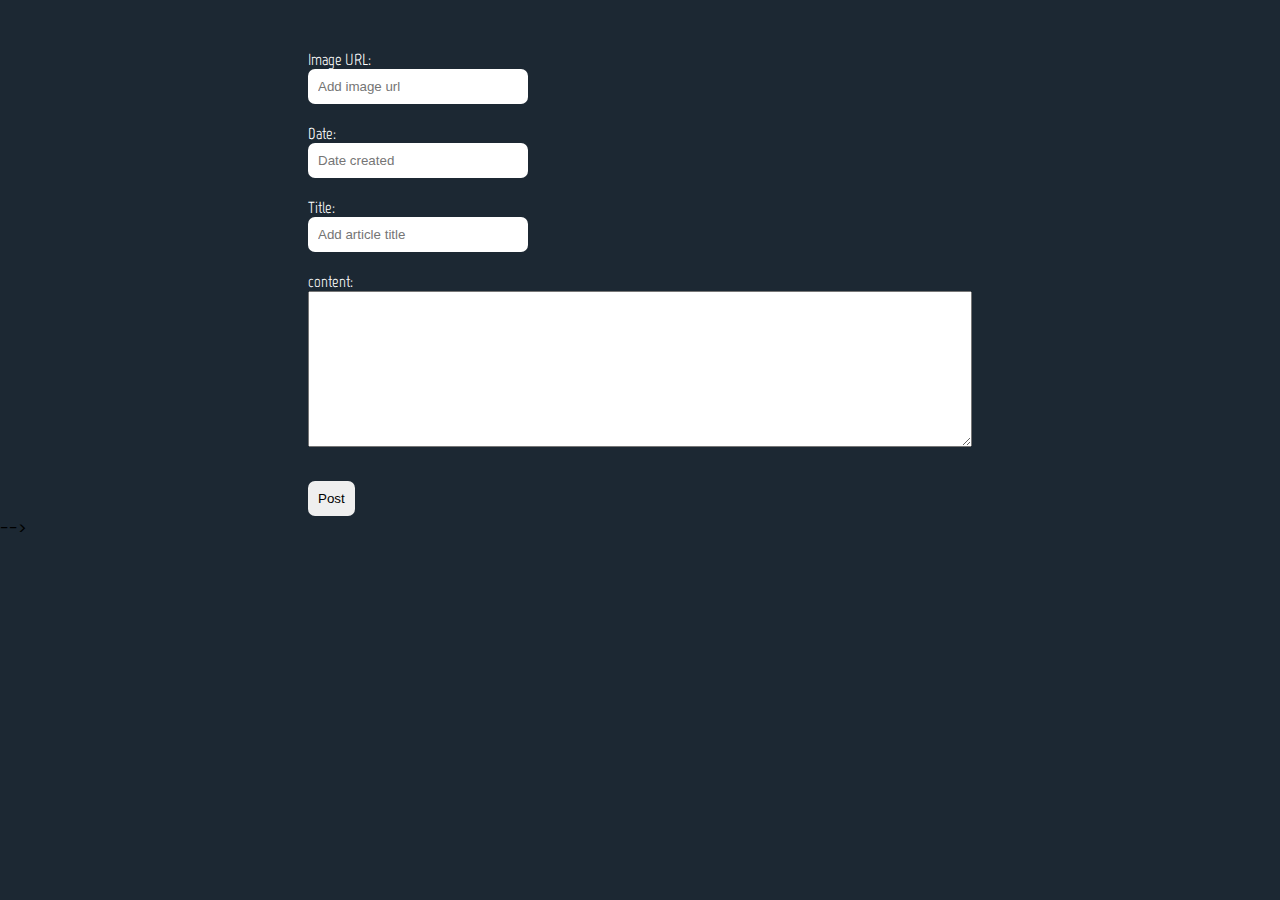
<file: pages/addarticle.html>
<!DOCTYPE html>
<html lang="en">
  <head>
    <meta charset="UTF-8" />
    <meta name="viewport" content="width=device-width, initial-scale=1.0" />
    <!-- Google fonts -->
    <link
      href="https://fonts.googleapis.com/css2?family=Marvel:wght@700&display=swap"
      rel="stylesheet"
    />
    <link
      href="https://fonts.googleapis.com/css2?family=Righteous&display=swap"
      rel="stylesheet"
    />
    <link
      href="https://fonts.googleapis.com/css2?family=Anton&family=Balsamiq+Sans:wght@700&display=swap"
      rel="stylesheet"
    />
    <link
      href="https://fonts.googleapis.com/css2?family=Maven+Pro&display=swap"
      rel="stylesheet"
    />
    <link
      href="https://fonts.googleapis.com/css2?family=Poppins:wght@300&display=swap"
      rel="stylesheet"
    />

    <!-- Font Awesome CDN -->
    <link
      rel="stylesheet"
      href="https://use.fontawesome.com/releases/v5.14.0/css/all.css"
      integrity="sha384-HzLeBuhoNPvSl5KYnjx0BT+WB0QEEqLprO+NBkkk5gbc67FTaL7XIGa2w1L0Xbgc"
      crossorigin="anonymous"
    />

    <!-- JQuery CDN -->
    <script src="https://ajax.googleapis.com/ajax/libs/jquery/3.5.1/jquery.min.js"></script>



    <link rel="stylesheet" href="../public/styles/addarticle.css" />
    <title>Add article</title>
  </head>

  <body>
    <div id="errorMessage"></div>
    <div class="main-container">
      <div class="blog-add">
        <form id="addArticle" action="/articles" method="POST">
          Image URL:<br/>
        <input type="text" name="image" placeholder="Add image url">
          Date:<br />
        <input name="date" type="text" autocomplete="off" placeholder="Date created" required/>
        Title:<br />
        <input name="title" type="text" autocomplete="off" placeholder="Add article title" required/>
        content:<br />
        <textarea name="description" id="editor" rows="10" cols="80">
      </textarea>
        <button type="submit" class="btn">Post</button>
        </form>
      </div>
    </div>

    <!-- Mongo scripts-->
    <script>  

        let form = document.getElementById('addArticle');

          form.addEventListener('submit' , function (e){
            e.preventDefault();
            let data = {
              title : form.title.value,
              date : form.date.value,
              image : form.image.value,
              description : form.description.value
            };

            fetch('https://kundwabruno-portfolio.herokuapp.com/articles', {
            method: 'POST', 
            headers: {
              'Content-Type': 'application/json',
            },
            body: JSON.stringify(data),
          })
          .then(response => response.json())
          .then(data => {
            console.log('Success:', data);
            alert("Successfully deployed " + data.title);
            form.reset();
          })
          .catch((error) => {
            console.error('Error:', error);
          });
          });
    </script>

    <!-- The core Firebase JS SDK is always required and must be listed first
<script src="https://www.gstatic.com/firebasejs/7.21.1/firebase-app.js"></script>

<!-- TODO: Add SDKs for Firebase products that you want to use
     https://firebase.google.com/docs/web/setup#available-libraries -->
<!-- <script src="https://www.gstatic.com/firebasejs/7.21.1/firebase-firestore.js"></script>
<script src="https://www.gstatic.com/firebasejs/7.21.1/firebase-analytics.js"></script>

<script> -->
  <!-- // Your web app's Firebase configuration
  // For Firebase JS SDK v7.20.0 and later, measurementId is optional -->
  <!-- var firebaseConfig = {
    apiKey: "AIzaSyBnGPcbDiThxWHQVsiVwTfAR1AlM-o5HQ4",
    authDomain: "my-portfolio-53f39.firebaseapp.com",
    databaseURL: "https://my-portfolio-53f39.firebaseio.com",
    projectId: "my-portfolio-53f39",
    storageBucket: "my-portfolio-53f39.appspot.com",
    messagingSenderId: "544508778619",
    appId: "1:544508778619:web:c3890bb7ff51b05e1faade",
    measurementId: "G-9RLF5K1H1C"
  }; -->
  <!-- // Initialize Firebase
  firebase.initializeApp(firebaseConfig);
  firebase.analytics();
  const db = firebase.firestore(); -->
<!-- </script> --> -->
<script src="/scripts/blogScripts/addarticle.js"></script>
  </body>
</html>
</file>
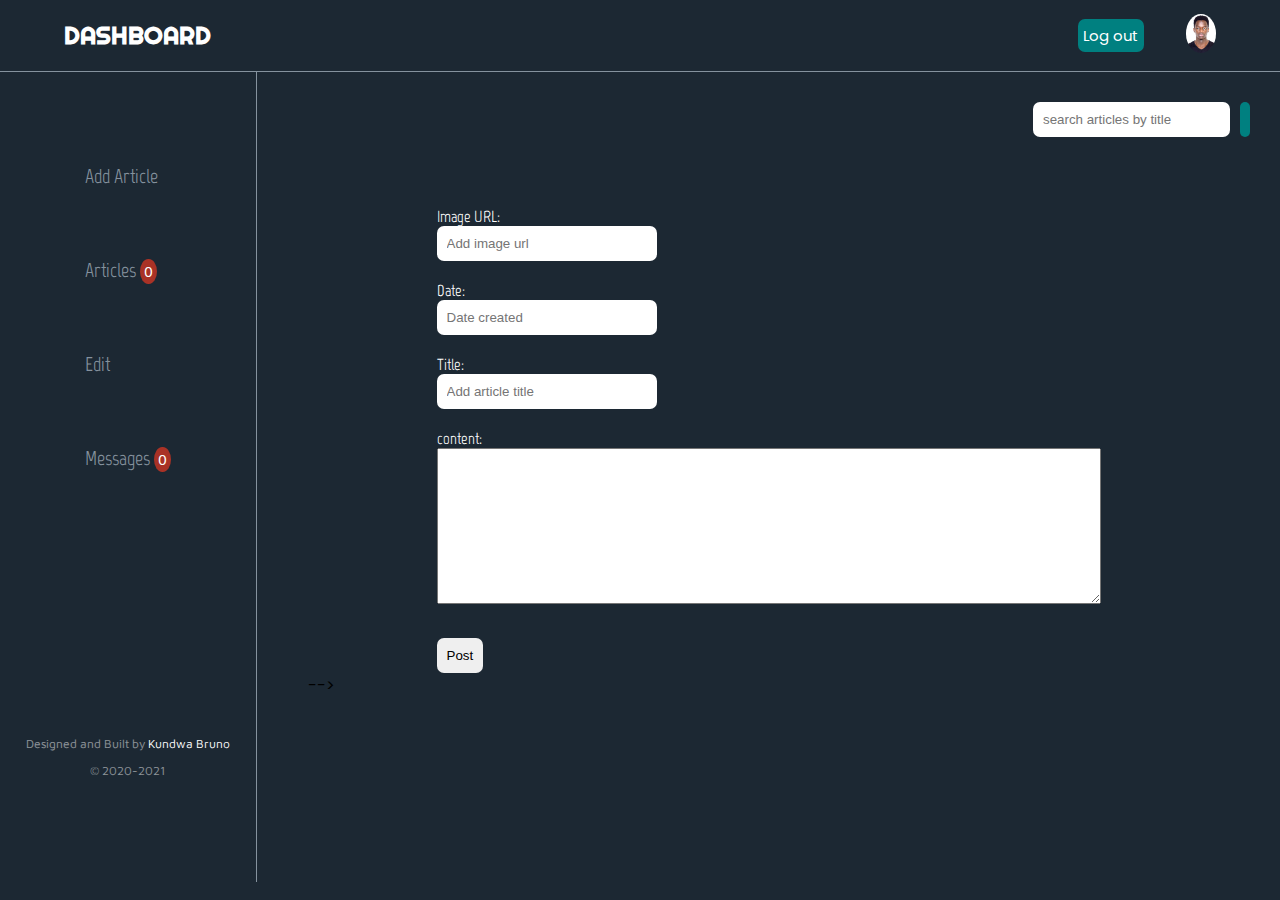
<file: pages/blogdashboard.html>
<!DOCTYPE html>
<html lang="en">

<head>
  <meta charset="UTF-8" />
  <meta name="viewport" content="width=device-width, initial-scale=1.0" />
  <!-- Google fonts -->
  <link href="https://fonts.googleapis.com/css2?family=Marvel:wght@700&display=swap" rel="stylesheet" />
  <link href="https://fonts.googleapis.com/css2?family=Righteous&display=swap" rel="stylesheet" />
  <link href="https://fonts.googleapis.com/css2?family=Anton&family=Balsamiq+Sans:wght@700&display=swap"
    rel="stylesheet" />
  <link href="https://fonts.googleapis.com/css2?family=Maven+Pro&display=swap" rel="stylesheet" />
  <link href="https://fonts.googleapis.com/css2?family=Poppins:wght@300&display=swap" rel="stylesheet" />

  <!-- Font Awesome CDN -->
  <link rel="stylesheet" href="https://use.fontawesome.com/releases/v5.14.0/css/all.css"
    integrity="sha384-HzLeBuhoNPvSl5KYnjx0BT+WB0QEEqLprO+NBkkk5gbc67FTaL7XIGa2w1L0Xbgc" crossorigin="anonymous" />

  <!-- JQuery CDN -->
  <script src="https://ajax.googleapis.com/ajax/libs/jquery/3.5.1/jquery.min.js"></script>
  <link rel="stylesheet" href="../public/styles/dashboard.css" />

  <title>Dash-board</title>
</head>

<body>
  <div class="navigation">
    <div class="nav-container">
      <div class="header-name">
        <h2>DASHBOARD</h2>
      </div>
      <div class="nav">
        <button class="btn">Log out</button>
      </div>
      <div style="margin: 0px 10px 0px; color: #85929e; font-size: 20px" class="notifications">
        <i class="fas fa-bell"></i>
      </div>
      <div class="img-container">
        <img src="../public/images/save.jpg" alt="profile pic" />
      </div>
    </div>
  </div>
  <div class="main-content">
    <div class="side-bar">
      <div class="options-container">
        <div id="addArticle" class="options">
          <i class="fas fa-plus"></i> Add Article
        </div>
        <div id="deleteArticle" class="options">
          <i class="far fa-newspaper"></i> Articles
          <span class="counter" id="articleCounter">0</span>
        </div>
        <div id="editArticle" class="options">
          <i class="fas fa-edit"></i> Edit
        </div>
        <div id="viewMessages" class="options">
          <i class="fas fa-comment"></i> Messages
          <span class="counter" id="messageCounter">0</span>
        </div>
      </div>
      <div class="footerlast">
        <p>
          <span style="opacity: 50%">Designed and Built by </span>Kundwa Bruno
        </p>
        <p style="opacity: 50%">&copy; 2020-2021</p>
      </div>
    </div>
    <div class="content">
      <div class="search">
        <form action="">
          <div class="form-input">
            <input type="text" placeholder="search articles by title" /><button class="btn"><i
                class="fas fa-search"></i></button>
          </div>
        </form>
      </div>
      <div class="blog-searched">

        
        <iframe id="frame" src="addarticle.html"></iframe>


      </div>
    </div>
  </div>
  <script>


    let articleCounter = document.getElementById('articleCounter');
    let messageCounter = document.getElementById('messageCounter');


    fetch('https://kundwabruno-portfolio.herokuapp.com/articles').then(response => response.json()).then(data =>
     articleCounter.textContent = data.length);
    fetch('https://kundwabruno-portfolio.herokuapp.com/messages').then(response => response.json()).then(data => 
      messageCounter.textContent = data.length);



  </script>
  <script src="../scripts/blogScripts/dash.js"></script>
</body>

</html>
</file>
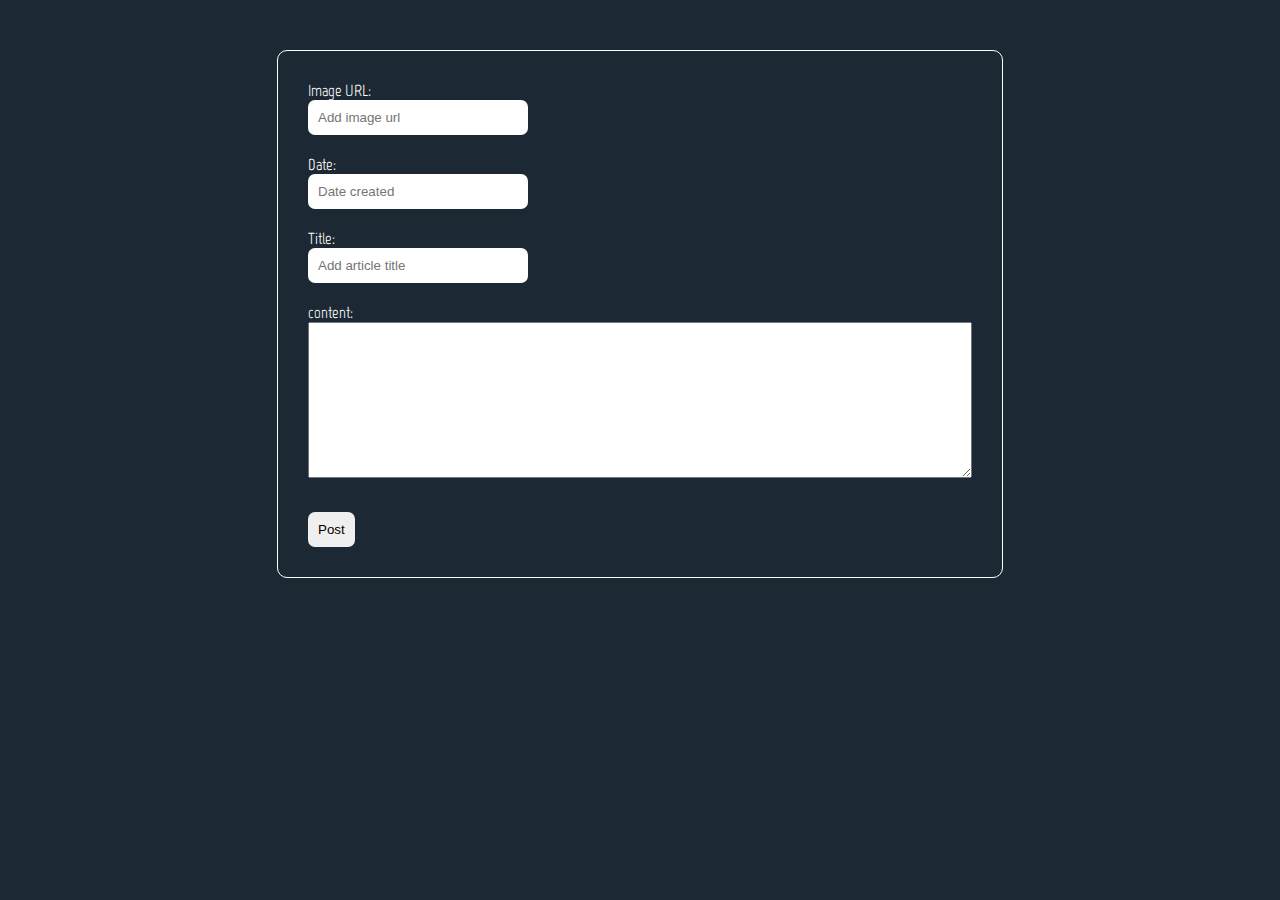
<file: pages/edit.html>
<!DOCTYPE html>
<html lang="en">
  <head>
    <meta charset="UTF-8" />
    <meta name="viewport" content="width=device-width, initial-scale=1.0" />
    <!-- Google fonts -->
    <link
      href="https://fonts.googleapis.com/css2?family=Marvel:wght@700&display=swap"
      rel="stylesheet"
    />
    <link
      href="https://fonts.googleapis.com/css2?family=Righteous&display=swap"
      rel="stylesheet"
    />
    <link
      href="https://fonts.googleapis.com/css2?family=Anton&family=Balsamiq+Sans:wght@700&display=swap"
      rel="stylesheet"
    />
    <link
      href="https://fonts.googleapis.com/css2?family=Maven+Pro&display=swap"
      rel="stylesheet"
    />
    <link
      href="https://fonts.googleapis.com/css2?family=Poppins:wght@300&display=swap"
      rel="stylesheet"
    />

    <!-- Font Awesome CDN -->
    <link
      rel="stylesheet"
      href="https://use.fontawesome.com/releases/v5.14.0/css/all.css"
      integrity="sha384-HzLeBuhoNPvSl5KYnjx0BT+WB0QEEqLprO+NBkkk5gbc67FTaL7XIGa2w1L0Xbgc"
      crossorigin="anonymous"
    />

    <!-- JQuery CDN -->
    <script src="https://ajax.googleapis.com/ajax/libs/jquery/3.5.1/jquery.min.js"></script>



    <link rel="stylesheet" href="../public/styles/addarticle.css" />
    <title>Add article</title>
  </head>

  <body>
    <div class="main-container">
      <div style="border: 1px solid white; padding: 30px; border-radius: 10px;" class="blog-add">
        <form class="editArticle" id="addArticle" action="/articles" method="PATCH">
          Image URL:<br/>
        <input type="text" name="image" placeholder="Add image url">
          Date:<br />
        <input name="date" type="text" autocomplete="off" placeholder="Date created" />
        Title:<br />
        <input name="title" type="text" autocomplete="off" placeholder="Add article title" />
        content:<br />
        <textarea name="description" id="editor" rows="10" cols="80">
      </textarea>
        <button type="submit" class="btn">Post</button>
        </form>
      </div>
    </div>

    <script>  
    let editForm = document.getElementsByClassName('editArticle')[0];
    const articleId = location.href.split('?id=')[1];

    function getArticleToEdit () {
        return fetch ('https://kundwabruno-portfolio.herokuapp.com/articles/' + articleId).then(repsonse => repsonse.json());
    }

    async function renderInFields () {
        console.log('Getting The article');
        const article = await getArticleToEdit ();
        editForm.image.value = article.image;
        editForm.date.value = article.date;
        editForm.title.value = article.title;
        editForm.description.value = article.description;
    }
    
    renderInFields();

    function editArticle (data) {
        return fetch ('http://localhost:3000/articles/' + articleId , {
        method: 'PATCH',
        headers: {
            'Content-Type': 'application/json'
        },
        body: data
        }).then(repsonse => repsonse.json())
    }

    editForm.addEventListener('submit' , (e) => {
        e.preventDefault();
        let data = {
            image : editForm.image.value,
            date : editForm.date.value,
            title : editForm.title.value,
            description : editForm.description.value
        }
        async function submitEdit () {
          try{
            const editResponse = await editArticle(data);
            console.log(editResponse);
          }catch(err){
            console.log(err);
          }
        }

        submitEdit();
    })

    </script>

  
<script src="/scripts/blogScripts/addarticle.js"></script>
  </body>
</html>
</file>
<file: public/styles/addarticle.css>
body {
    padding: 0px;
    margin: 0px;
    background-color: #1c2833;
    font-family: "Poppins",Arial, Helvetica, sans-serif;
}

/* width */
::-webkit-scrollbar {
    width: 5px;
}

/* Track */
::-webkit-scrollbar-track {
    box-shadow: inset 0 0 5px white;
    border-radius: 10px;
}

/* Handle */
::-webkit-scrollbar-thumb {
    background: teal;
    border-radius: 10px;
}

/* Handle on hover */
::-webkit-scrollbar-thumb:hover {
    background: black;
}
input[type=text]:disabled{
    color: #858584;
    background-color: #FCD9BA;
}

.blog-add {
    margin-top: 50px;
}
#errorMessage{
    position: fixed;
    width: 100%;
    margin: auto;
    top: 0;
    text-align: center;
    display: none;
    padding: 10px;
    color: #FA657E;

}

.main-container {
    width: 100%;
    display: flex;
    justify-content: center;
    align-items: center;
    color: white;
    font-family: "Marvel", Arial, Helvetica, sans-serif;
}

input {
    display: block;
    margin-bottom: 20px;
    padding: 10px;
    border: none;
    width: 200px;
    border-radius: 7px;
    outline: none;
    font-family: "Poppin",Arial, Helvetica, sans-serif;
}

.btn {
    display: block;
    padding: 10px;
    border: none;
    border-radius: 7px;
    margin-top: 30px;
    cursor: pointer;
}

.btn:hover {
    background-color: #1c2833;
    color: white;
    border: 1px solid cyan;
}

#summernote{
    background-color: white;
    color: red;
}
</file>
<file: public/styles/dashboard.css>
body {
    padding: 0px;
    margin: 0px;
    background-color: #1c2833;
}


.navigation {
    background: #1c2833;
    border-bottom: 1px solid #85929e;
}

.nav-container {
    width: 90%;
    margin: auto;
    display: flex;
    align-items: center;
}

.header-name {
    color: white;
    font-family: "Righteous", cursive, Arial, Helvetica, sans-serif;
    flex: 1;
}

.nav {
    flex: 18;
    text-align: right;
}

.img-container {
    flex: 1;
    text-align: right;
}

.img-container img {
    max-width: 30px;
    height: auto;
    border-radius: 50%;
}

.btn {
    padding: 5px;
    border-radius: 7px;
    border: none;
    background-color: teal;
    color: white;
    font-size: 15px;
    font-family: "poppins", Arial, Helvetica, sans-serif;
    cursor: pointer;
    outline: none;
}

.blog-card-view {
    position: absolute;
    display: flex;
    align-items: center;
    justify-content: center;
    top: 0;
    width: 100vw;
    height: 100vh;
    background-color: rgba(0, 0, 0, 0.90);
    display: none;
}

.blog-card-view iframe {
    width: 600px;
    height: 90%;
    margin: auto;

}

.main-content {
    display: flex;
}

.content {
    display: flex;
    flex-direction: column;
    flex: 4;
}

.side-bar {
    width: 20vw;
    height: 90vh;
    background-color: #1c2833;
    display: flex;
    flex-direction: column;
    flex: 1;
    border-right: 1px solid #85929e;
}

.options-container {
    margin: auto;
}

.options {
    font-family: "Marvel", Arial, Helvetica, sans-serif;
    margin-bottom: 70px;
    color: #85929e;
    font-size: 20px;
    transition: 0.3s;
}

.options:hover {
    color: teal;
    cursor: pointer;
    transform: scale(1.2);
}

.search {
    width: 100%;
    display: flex;
    justify-content: flex-end;
}

.form-input {
    display: flex;
    color: white;
    margin-right: 30px;
    margin-top: 30px;
    font-size: 20px;
}

input[type="text"] {
    border-radius: 7px;
    border: none;
    padding: 10px;
    outline: none;
    margin-right: 10px;
}

.blog-searched {
    margin: 20px 0px 20px;
    display: flex;
    align-self: center;
    justify-content: center;
    width: 100%;
    height: 100%;
}

iframe {
    width: 90%;
    height: 100%;
    border: none;
}

.blog-card {
    background-color: #26425c;
    color: white;
    width: 40%;
    border-radius: 30px;
    padding-bottom: 30px;
    margin: auto;
}

.blog-card img {
    width: 100%;
    height: auto;
    max-height: 250px;
    border-radius: 30px;
}

.header-text {
    display: flex;
    padding: 15px 0px 15px;
}

.text {
    width: 80%;
    margin: auto;
    font-size: 15px;
    font-family: "Poppins", sans-serif;
}

.icon {
    flex: 1;
}

.profile {
    flex: 1;
    text-align: right;
    font-size: 20px;
}

.ico i {
    border: none;
    font-size: 20px;
    color: #09d5b0;
}

.ico i:hover {
    cursor: pointer;
}

.footerlast {
    text-align: center;
    width: 80%;
    margin: auto;
    color: white;
    font-family: "Maven Pro", "Marvel", sans-serif;
    font-size: 12px;
}


.counter {
    border-radius: 50%;
    padding: 4px;
    background-color: #a93226;
    color: white;
    font-size: 15px;
    font-family: Arial, Helvetica, sans-serif;
}
</file>
